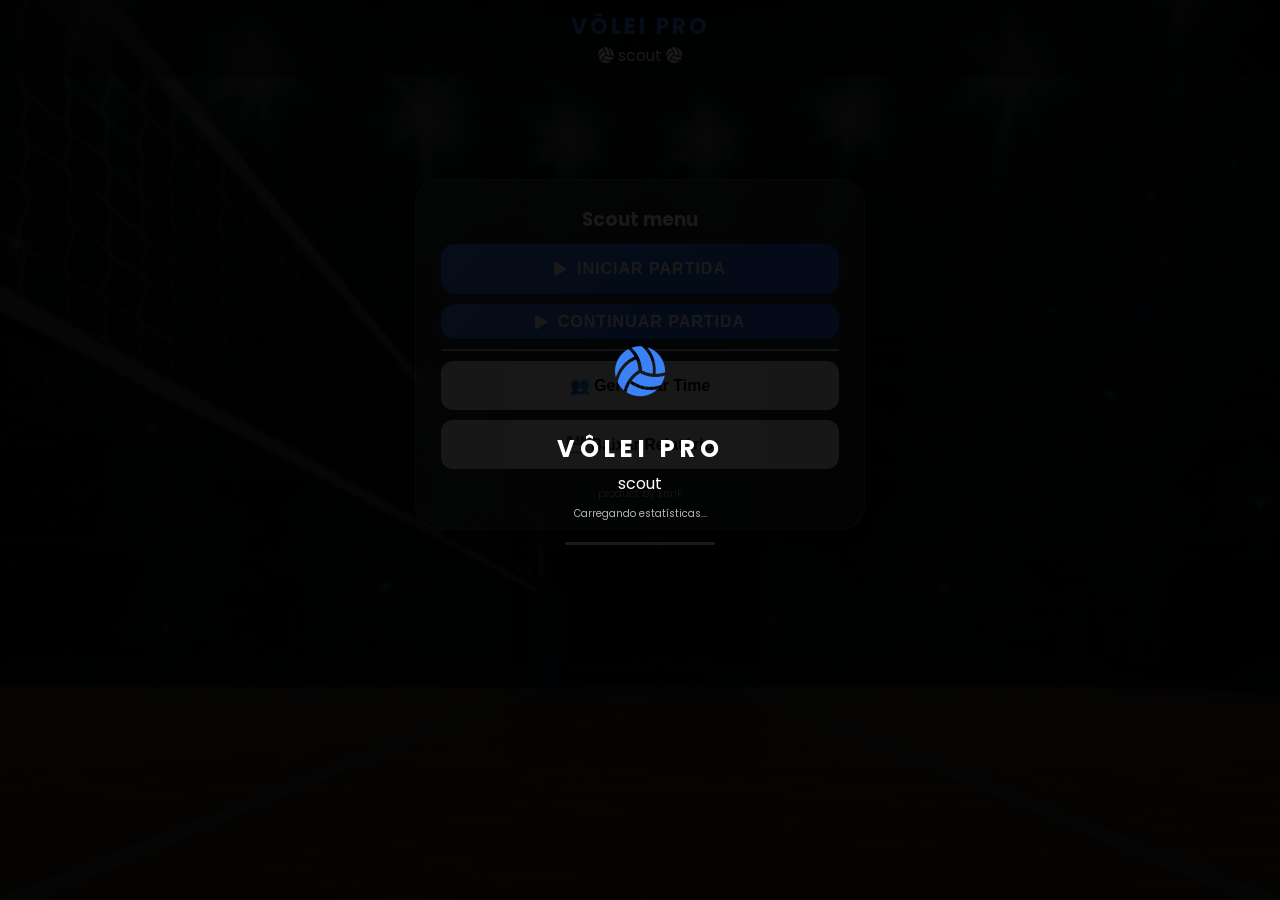
<file: index.html>
<!DOCTYPE html>
<html lang="pt-br">
<head>
    <meta charset="UTF-8">
    <meta name="viewport" content="width=device-width, initial-scale=1.0">
    <title>Scout Vôlei Pro</title>
    <link rel="stylesheet" href="css/style.css">
    <link rel="apple-touch-icon" href="download.jpg">
    <link rel="stylesheet" href="https://cdnjs.cloudflare.com/ajax/libs/font-awesome/6.0.0/css/all.min.css">
    <link rel="manifest" href="manifest.json">

    <meta name="apple-mobile-web-app-status-bar-style" content="black-translucent">
    <meta name="theme-color" content="#3b82f6">

    <script>
        if ('serviceWorker' in navigator) {
            navigator.serviceWorker.register('sw.js');
        }
    </script>
</head>
<body>
<div id="splash-screen">
    <div class="splash-content">
        <div class="volleyball-icon">
            <i class="fas fa-volleyball-ball"></i>
        </div>
        <h1>VÔLEI PRO</h1>
        <h12>scout</h12>
        <br>
        <p class="letra-pequena">Carregando estatísticas...</p>
    
        <div class="loader-bar"></div>
    </div>
</div>
    <header> 
        <h1>VÔLEI PRO</h1>
        <h12><i class="fas fa-volleyball-ball"></i>  scout  <i class="fas fa-volleyball-ball"></i></h12>
    </header>

    <main>
        <div id="tela-menu" class="tela ativa">
            <h3> Scout menu</h3>
            
            <button class="btn-principal" onclick="prepararEReiniciarPartida()"><i class="fas fa-play"></i> Iniciar Partida</button>

            <button class="btn-principal" onclick="mudarTela('tela-partida')" style="height: 35px;  "><i class="fas fa-play"></i> Continuar Partida</button>
    
            
    
            <hr>
            <button class="btn-secundario" onclick="mudarTela('tela-jogadores')" style="color: #000000;">👥 Gerenciar Time</button>
            <button class="btn-secundario" onclick="prepararSelecaoRelatorio()" style="color: #000000;">💾 Baixar Relatório</button>
            <h30 class="letra-pequena">product by Enrik</h30>
        </div>

        <div id="tela-selecao-relatorio" class="tela">
            <h2>Selecionar Jogadores para o TXT</h2>
            <div id="lista-selecao-relatorio" class="lista-container">
            </div>
            <button class="btn-exportar" onclick="gerarRelatorioFiltrado()"><i class="fas fa-file-export"></i>Exportar</button>
            <button class="btn-voltar" onclick="mudarTela('tela-menu')">Cancelar</button>
        </div>

        <div id="tela-selecao-elenco" class="tela">
            <h3>Escalação da Partida</h3>
            <p>Quem vai para o jogo?</p>
    
            <div id="selecao-jogadores-partida" class="lista-selecao">
            </div>

            <button class="btn-principal" onclick="confirmarEscalacao()">✅ Confirmar e Ir para Quadra</button>
            <button class="btn-voltar" onclick="mudarTela('tela-menu')">Cancelar</button>
        </div>
        <div id="tela-jogadores" class="tela">
            <h3>Base de Jogadores</h3>
            <div class="formulario">
                <input type="text" id="inputNome" placeholder="Nome do Jogador">
                <button class="btn-add" onclick="adicionarJogador()" style="color: #000000;">Adicionar</button>
            </div>
            
            <div id="lista-base-jogadores" class="lista-container">
                </div>
            <button class="btn-voltar" onclick="mudarTela('tela-menu')">⬅ Voltar ao Menu</button>
        </div>

        <div id="tela-detalhes" class="tela">
            <h3>Estatísticas de Carreira</h3>
            <h2 id="detalhe-nome-jogador">Nome</h2>
            <div id="corpo-estatisticas" style="text-align: left; color: #000000; background: #f9f9f9; padding: 15px; border-radius: 10px;">
            </div>
            <button class="btn-voltar" onclick="mudarTela('tela-jogadores')">Voltar</button>
        </div>

        <div id="tela-partida" class="tela">
            <div class="placar">
                </div>

            <div id="quadra-jogadores" class="grid-jogadores">
                </div>

            <hr>
            <button onclick="desfazerUltimaAcao()" style="background-color: #7a8eff; margin-bottom: 20px;">
                ↩ Desfazer Último Lance
            </button>

            <button class="btn-sair" onclick="mudarTela('tela-menu')" style="color: #000000;">⏱ Sair do Jogo</button>
        </div>

        <div id="tela-acoes" class="tela">
    <header>
        <h2 id="titulo-acoes">Jogador: Selecionado</h2>
    </header>

    <div class="container-acoes">
        <div class="grupo-scout">
            <h4>SAQUE</h4>
            <div class="grid-botoes-scout">
                <button class="btn-ponto" onclick="registrarAcao('saque_ace')" style="color: #000000;">ACE (Ponto)</button>
                <button class="btn-erro" onclick="registrarAcao('saque_erro')" style="color: #000000;">ERRO</button>
                <button class="btn-neutro" onclick="registrarAcao('saque_normal')" style="color: #000000;">EM JOGO</button>
            </div>
        </div>

        <div class="grupo-scout">
            <h4>ATAQUE</h4>
            <div class="grid-botoes-scout">
                <button class="btn-ponto" onclick="registrarAcao('ataque_ponto')" style="color: #000000;">PONTO</button>
                <button class="btn-erro" onclick="registrarAcao('ataque_erro')" style="color: #000000;">ERRO</button>
                <button class="btn-neutro" onclick="registrarAcao('ataque_bloqueado')" style="color: #000000;">BLOQUEADO</button>
                <button class="btn-neutro" onclick="registrarAcao('ataque_trabalhado')" style="color: #000000;">PINGADA</button>
            </div>
        </div>

        <div class="grupo-scout">
            <h4>BLOQUEIO</h4>
            <div class="grid-botoes-scout">
                <button class="btn-ponto" onclick="registrarAcao('bloqueio_ponto')" style="color: #000000;">PONTO</button>
                <button class="btn-neutro" onclick="registrarAcao('bloqueio_amortecido')" style="color: #000000;">AMORTECEU</button>
                <button class="btn-erro" onclick="registrarAcao('bloqueio_erro')" style="color: #000000;">ERRO</button>
            
            </div>
        </div>

        <div class="grupo-scout">
            <h4>RECEPÇÃO</h4>
            <div class="grid-botoes-scout">
                <button class="btn-ponto" onclick="registrarAcao('recepcao_excelente')" style="color: #000000;">A (Na mão)</button>
                <button class="btn-neutro" onclick="registrarAcao('recepcao_positiva')" style="color: #000000;">B (Perto)</button>
                <button class="btn-erro" onclick="registrarAcao('recepcao_erro')" style="color: #000000;">ERRO (Ace)</button>
            </div>
        </div>

        <div class="grupo-scout">
            <h4>LEVANTAMENTO</h4>
            <div class="grid-botoes-scout">
                <button class="btn-neutro" onclick="registrarAcao('levantamento_preciso')" style="color: #000000;">PRECISO</button>
                <button class="btn-erro" onclick="registrarAcao('levantamento_erro')" style="color: #000000;">ERRO</button>
                <button class="btn-atacavel" onclick="registrarAcao('levantamento_atacavel')" style="color: #000000;">ATACAVEL</button>
            </div>
        </div>
    </div>

    <button class="btn-voltar" onclick="mudarTela('tela-partida')" style="background-color: #666; margin-top: 15px;">
        ⬅️ VOLTAR (CANCELAR)
    </button>
    </div>
    </main>

    <script src="script.js"></script>
</body>
</html>
</file>
<file: css/style.css>
/* Importando uma fonte moderna */
@import url('https://fonts.googleapis.com/css2?family=Poppins:wght@300;400;600;700&display=swap');

* {
    box-sizing: border-box; /* Faz com que padding não estique o elemento */
    margin: 0;
    padding: 0;
}

html, body {
    width: 100%;
    overflow-x: hidden; /* PROÍBE terminantemente a barra horizontal */
    position: relative;
}

:root {
    --primary: #3b82f6;
    --success: #10b981;
    --danger: #ef4444;
    --glass: rgba(255, 255, 255, 0.15);
    --glass-border: rgba(255, 255, 255, 0.2);
}

body {
    margin: 0;
    padding: 0;
    font-family: 'Poppins', sans-serif;
    color: white;
    min-height: 100vh;
    width: 100vw;
    
    /* 1. Camada de cor preta (caso a imagem falhe) */
    background-color: #000; 

    /* 2. Imagem de quadra + Camada escura por cima */
    /* Usei uma URL mais curta e direta de uma quadra de vôlei */
    background: linear-gradient(rgba(0, 0, 0, 0.7), rgba(0, 0, 0, 0.8)), 
                url(quadra\ volei.jpg) no-repeat center center fixed;
    
    background-size: cover;
    
    /* Trava o scroll horizontal de vez */
    overflow-x: hidden;
    display: flex;
    flex-direction: column;
}
header {
    text-align: center;
    padding: 10px;
    background: rgba(0, 0, 0, 0.4);
    border-bottom: 1px solid rgba(255, 255, 255, 0.1);
    margin-bottom: 0px;
}

header h1 {
    font-size: 22px;
    margin: 0;
    text-transform: uppercase;
    letter-spacing: 3px;
    color: #3b82f6; /* Azul destaque */
}
/* Container das Telas */
.tela {
    display: none;
    width: 90%;
    max-width: 450px;
    margin: 100px auto;
    padding: 25px;
    background: rgba(255, 255, 255, 0.1); /* Branco bem transparente */
    backdrop-filter: blur(15px); /* O MÁGICO: desfoca o fundo através do card */
    -webkit-backdrop-filter: blur(15px);
    border: 1px solid rgba(255, 255, 255, 0.2);
    border-radius: 25px;
    box-shadow: 0 15px 35px rgba(0, 0, 0, 0.5);
    text-align: center
    
}   

.ativa {
    display: block;
    animation: fadeIn 0.5s ease;
}

@keyframes fadeIn {
    from { opacity: 0; transform: translateY(10px); }
    to { opacity: 1; transform: translateY(0); }
}

.ativa {
    display: block;
    animation: slideUp 0.4s ease-out;
}

/* Animação de entrada */
@keyframes slideUp {
    from { opacity: 0; transform: translateY(20px); }
    to { opacity: 1; transform: translateY(0); }
}

/* Botões Modernos */
button {
    width: 100%;
    padding: 15px;
    margin: 10px 0;
    border: none;
    border-radius: 12px;
    font-size: 16px;
    font-weight: 600;
    color: white;
    cursor: pointer;
    transition: all 0.3s ease;
    display: flex;
    align-items: center;
    justify-content: center;
    gap: 10px;
}

/* Efeito Hover e Toque */
button:hover {
    transform: translateY(-3px);
    box-shadow: 0 5px 15px rgba(0,0,0,0.3);
    filter: brightness(1.1);
}

button:active {
    transform: translateY(0);
}

.btn-principal { background: linear-gradient(135deg, #3b82f6, #2563eb); }
.btn-exportar { background: linear-gradient(135deg, #10b981, #059669); }
.btn-voltar { background: rgba(255,255,255,0.1); border: 1px solid var(--glass-border); }
.btn-jogador-quadra { background: rgba(255,255,255,0.1); border: 1px solid var(--glass-border); }   

/* Grid de Jogadores (Cards) */
.grid-jogadores {
    display: grid;
    grid-template-columns: 1fr 1fr;
    gap: 15px;
    margin: 20px 0;
}

.card-jogador {
    background: rgba(255, 255, 255, 0.1);
    padding: 20px;
    border-radius: 18px;
    border: 1px solid rgba(255,255,255,0.1);
    text-align: center;
    transition: 0.3s;
}

.card-jogador:hover {
    background: rgba(255, 255, 255, 0.2);
    border-color: var(--primary);
}

/* Inputs de Texto */
input[type="text"] {
    width: 100%;
    padding: 12px;
    border-radius: 10px;
    border: 1px solid var(--glass-border);
    background: rgba(0,0,0,0.2);
    color: white;
    box-sizing: border-box;
    margin-bottom: 10px;
}

input[type="text"]:focus {
    outline: none;
    border-color: var(--primary);
    background: rgba(0,0,0,0.4);
}

/* Checkboxes Estilizados */
.item-selecao {
    display: flex;
    align-items: center;
    padding: 12px;
    background: rgba(255,255,255,0.05);
    margin: 8px 0;
    border-radius: 10px;
    cursor: pointer;
}

.item-selecao input {
    margin-right: 15px;
    width: 20px;
    height: 20px;
}

/* Estilo para a linha do jogador */
/* Container da linha - Força os itens a ficarem um do lado do outro */
.linha-jogador-base {
    display: flex !important;
    align-items: center !important;
    justify-content: space-between !important;
    background: rgba(255, 255, 255, 0.1);
    margin-bottom: 10px;
    padding: 10px 15px;
    border-radius: 12px;
    border: 1px solid rgba(255, 255, 255, 0.1);
}

.nome-player {
    font-weight: 500;
    color: #fff;
}

/* O Botão de remover - Forçamos ele a NÃO ser gigante */
button.btn-delete {
    all: unset !important; /* Reseta todas as propriedades herdadas */
    width: auto !important; /* IMPEDE de ocupar 100% */
    height: auto !important;
    padding: 8px !important;
    cursor: pointer !important;
    color: #ff4d4d !important; /* Cor do ícone */
    transition: transform 0.2s !important;
    display: flex !important;
    align-items: center !important;
    justify-content: center !important;
    margin: 0 !important;
}

button.btn-delete:hover {
    transform: scale(1.2);
    color: #ff1a1a !important;
}

/* Garante que o ícone dentro dele seja visível */
.btn-delete i {
    font-size: 18px;
}

.acoes-card {
    display: flex;
    gap: 5px;
}

button.btn-reset-player {
    all: unset !important;
    width: 35px !important;
    height: 35px !important;
    display: flex !important;
    align-items: center !important;
    justify-content: center !important;
    cursor: pointer !important;
    color: #ffa500 !important; /* Laranja para indicar reset/atenção */
    border-radius: 50% !important;
    transition: 0.2s;
}

button.btn-reset-player:hover {
    background: rgba(255, 165, 0, 0.2) !important;
    transform: rotate(-180deg); /* Efeito legal de girar ao resetar */
}

/* Inputs de texto elegantes */
input[type="text"] {
    width: 100%;
    background: rgba(0, 0, 0, 0.3);
    border: 1px solid rgba(255, 255, 255, 0.2);
    padding: 15px;
    border-radius: 12px;
    color: white;
    font-size: 16px;
    box-sizing: border-box;
    margin-bottom: 15px;
}

input[type="text"]:focus {
    outline: none;
    border-color: #3b82f6;
    background: rgba(0, 0, 0, 0.5);
}

/* Botão Principal Estilo Apple/SaaS */
.btn-principal {
    background: linear-gradient(135deg, #3b82f6, #2563eb);
    border: none;
    padding: 16px;
    border-radius: 14px;
    color: white;
    font-weight: 600;
    text-transform: uppercase;
    letter-spacing: 1px;
    cursor: pointer;
    transition: all 0.3s ease;
    box-shadow: 0 4px 15px rgba(37, 99, 235, 0.3);
}

.btn-principal:hover {
    transform: translateY(-2px);
    box-shadow: 0 6px 20px rgba(37, 99, 235, 0.5);
}

.letra-pequena {
    font-size:10px;
    color: rgba(255, 255, 255, 0.7);
    margin-top: 10px;
    margin-bottom: 10px;
    
}

#splash-screen {
    position: fixed;
    top: 0;
    left: 0;
    width: 100%;
    height: 100vh;
    background: rgba(0, 0, 0, 0.9); /* Fundo escuro */
    display: flex;
    justify-content: center;
    align-items: center;
    z-index: 9999; /* Garante que fica por cima de tudo */
    transition: opacity 0.8s ease, visibility 0.8s;
}

.splash-content {
    text-align: center;
}

.volleyball-icon {
    font-size: 50px;
    color: #3b82f6;
    animation: spin 2s linear infinite, bounce 1.5s ease-in-out infinite;
    margin-bottom: 20px;
}

#splash-screen h1 {
    font-size: 24px;
    letter-spacing: 5px;
    color: white;
    margin-bottom: 5px;
}

/* Barra de carregamento sutil */
.loader-bar {
    width: 150px;
    height: 3px;
    background: rgba(255, 255, 255, 0.1);
    margin: 20px auto;
    border-radius: 10px;
    position: relative;
    overflow: hidden;
}

.loader-bar::after {
    content: '';
    position: absolute;
    left: -100%;
    width: 100%;
    height: 100%;
    background: #3b82f6;
    animation: loading 2s infinite;
}

/* Animações */
@keyframes spin {
    100% { transform: rotate(360deg); }
}

@keyframes bounce {
    0%, 100% { transform: translateY(0); }
    50% { transform: translateY(-10px); }
}

@keyframes loading {
    100% { left: 100%; }
}

/* Classe para sumir com a tela */
.hidden-splash {
    opacity: 0;
    visibility: hidden;
}
</file>
